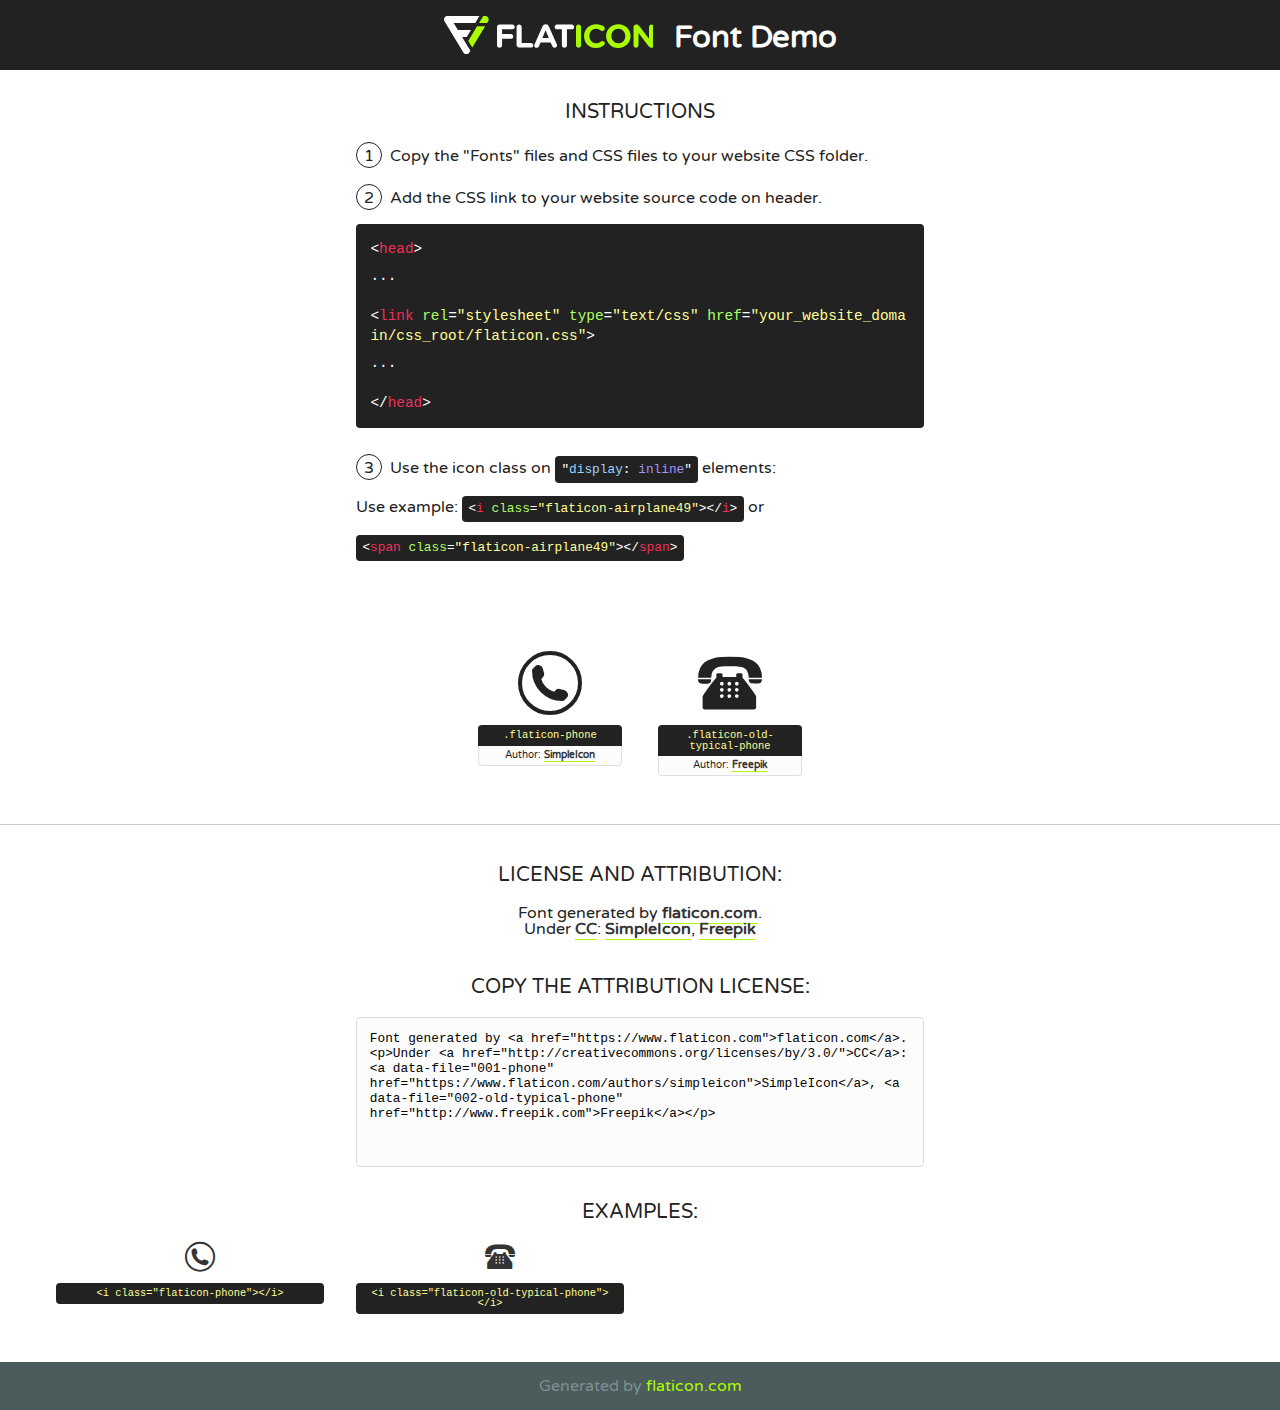
<file: fonts/flaticon/font/flaticon.html>
<!DOCTYPE html>
<!--
  Flaticon icon font: Flaticon
  Creation date: 16/05/2019 06:00
-->
<html>
<!DOCTYPE html>
<html>

<head>
    <title>Flaticon WebFont</title>
    <link href="http://fonts.googleapis.com/css?family=Varela+Round" rel="stylesheet" type="text/css" />
    <link rel="stylesheet" type="text/css" href="flaticon.css">
    <meta charset="UTF-8">
    <style>
    html, body, div, span, applet, object, iframe,
    h1, h2, h3, h4, h5, h6, p, blockquote, pre,
    a, abbr, acronym, address, big, cite, code,
    del, dfn, em, img, ins, kbd, q, s, samp,
    small, strike, strong, sub, sup, tt, var,
    b, u, i, center,
    dl, dt, dd, ol, ul, li,
    fieldset, form, label, legend,
    table, caption, tbody, tfoot, thead, tr, th, td,
    article, aside, canvas, details, embed, 
    figure, figcaption, footer, header, hgroup, 
    menu, nav, output, ruby, section, summary,
    time, mark, audio, video {
        margin: 0;
        padding: 0;
        border: 0;
        font-size: 100%;
        font: inherit;
        vertical-align: baseline;
    }
    /* HTML5 display-role reset for older browsers */
    article, aside, details, figcaption, figure, 
    footer, header, hgroup, menu, nav, section {
        display: block;
    }
    body {
        line-height: 1;
    }
    ol, ul {
        list-style: none;
    }
    blockquote, q {
        quotes: none;
    }
    blockquote:before, blockquote:after,
    q:before, q:after {
        content: '';
        content: none;
    }
    table {
        border-collapse: collapse;
        border-spacing: 0;
    }
    body {
        font-family: 'Varela Round', Helvetica, Arial, sans-serif;
        font-size: 16px;
        color: #222;
    }
    a {
        color: #333;
        border-bottom: 1px solid #a9fd00;
        font-weight: bold;
        text-decoration: none;
    }
    * {
        -moz-box-sizing: border-box;
        -webkit-box-sizing: border-box;
        box-sizing: border-box;
        margin: 0;
        padding: 0;
    }
    [class^="flaticon-"]:before, [class*=" flaticon-"]:before, [class^="flaticon-"]:after, [class*=" flaticon-"]:after {
        font-family: Flaticon;
        font-size: 30px;
        font-style: normal;
        margin-left: 20px;
        color: #333;
    }
    .wrapper {
        max-width: 600px;
        margin: auto;
        padding: 0 1em;
    }
    .title {
        font-size: 1.25em;
        text-align: center;
        margin-bottom: 1em;
        text-transform: uppercase;
    }
    header {
        text-align: center;
        background-color: #222;
        color: #fff;
        padding: 1em;
    }
    header .logo {
        width: 210px;
        height: 38px;
        display: inline-block;
        vertical-align: middle;
        margin-right: 1em;
        border: none;
    }
    header strong {
        font-size: 1.95em;
        font-weight: bold;
        vertical-align: middle;
        margin-top: 5px;
        display: inline-block;
    }
    .demo {
        margin: 2em auto;
        line-height: 1.25em;
    }
    .demo ul li {
        margin-bottom: 1em;
    }
    .demo ul li .num {
        color: #222;
        border-radius: 20px;
        display: inline-block;
        width: 26px;
        padding: 3px;
        height: 26px;
        text-align: center;
        margin-right: 0.5em;
        border: 1px solid #222;
    }
    .demo ul li code {
        background-color: #222;
        border-radius: 4px;
        padding: 0.25em 0.5em;
        display: inline-block;
        color: #fff;
        font-family: Consolas,Monaco,Lucida Console,Liberation Mono,DejaVu Sans Mono,Bitstream Vera Sans Mono,Courier New, monospace;
        font-weight: lighter;
        margin-top: 1em;
        font-size: 0.8em;
        word-break: break-all;
    }
    .demo ul li code.big {
        padding: 1em;
        font-size: 0.9em;
    }
    .demo ul li code .red {
        color: #EF3159;
    }
    .demo ul li code .green {
        color: #ACFF65;
    }
    .demo ul li code .yellow {
        color: #FFFF99;
    }
    .demo ul li code .blue {
        color: #99D3FF;
    }
    .demo ul li code .purple {
        color: #A295FF;
    }
    .demo ul li code .dots {
        margin-top: 0.5em;
        display: block;
    }
    #glyphs {
        border-bottom: 1px solid #ccc;
        padding: 2em 0;
        text-align: center;
    }
    .glyph {
        display: inline-block;
        width: 9em;
        margin: 1em;
        text-align: center;
        vertical-align: top;
        background: #FFF;
    }
    .glyph .glyph-icon {
        padding: 10px;
        display: block;
        font-family:"Flaticon";
        font-size: 64px;
        line-height: 1;
    }
    .glyph .glyph-icon:before {
        font-size: 64px;
        color: #222;
        margin-left: 0;
    }
    .class-name {
        font-size: 0.65em;
        background-color: #222;
        color: #fff;
        border-radius: 4px 4px 0 0;
        padding: 0.5em;
        color: #FFFF99;
        font-family: Consolas,Monaco,Lucida Console,Liberation Mono,DejaVu Sans Mono,Bitstream Vera Sans Mono,Courier New, monospace;
    }
    .author-name {
        font-size: 0.6em;
        background-color: #fcfcfd;
        border: 1px solid #DEDEE4;
        border-top: 0;
        border-radius: 0 0 4px 4px;
        padding: 0.5em;
    }
    .class-name:last-child {
        font-size: 10px;
        color:#888;
    }
    .class-name:last-child a {
        font-size: 10px;
        color:#555;
    }
    .class-name:last-child a:hover {
        color:#a9fd00;
    }
    .glyph > input {
        display: block;
        width: 100px;
        margin: 5px auto;
        text-align: center;
        font-size: 12px;
        cursor: text;
    }
    .glyph > input.icon-input {
        font-family:"Flaticon";
        font-size: 16px;
        margin-bottom: 10px;
    }
    .attribution .title {
        margin-top: 2em;
    }
    .attribution textarea {
        background-color: #fcfcfd;
        padding: 1em;
        border: none;
        box-shadow: none;
        border: 1px solid #DEDEE4;
        border-radius: 4px;
        resize: none;
        width: 100%;
        height: 150px;
        font-size: 0.8em;
        font-family: Consolas,Monaco,Lucida Console,Liberation Mono,DejaVu Sans Mono,Bitstream Vera Sans Mono,Courier New, monospace;
        -webkit-appearance: none;
    }
    .iconsuse {
        margin: 2em auto;
        text-align: center;
        max-width: 1200px;
    }
    .iconsuse:after {
        content: '';
        display: table;
        clear: both;
    }
    .iconsuse .image {
        float: left;
        width: 25%;
        padding: 0 1em;
    }
    .iconsuse .image p {
        margin-bottom: 1em;
    }
    .iconsuse .image span {
        display: block;
        font-size: 0.65em;
        background-color: #222;
        color: #fff;
        border-radius: 4px;
        padding: 0.5em;
        color: #FFFF99;
        margin-top: 1em;
        font-family: Consolas,Monaco,Lucida Console,Liberation Mono,DejaVu Sans Mono,Bitstream Vera Sans Mono,Courier New, monospace;
    }
    #footer {
        text-align: center;
        background-color: #4C5B5C;
        color: #7c9192;
        padding: 1em;
    }
    #footer a {
        border: none;
        color: #a9fd00;
        font-weight: normal;
    }
    @media (max-width: 960px) {
        .iconsuse .image {
            width: 50%;
        }
    }
    @media (max-width: 560px) {
        .iconsuse .image {
            width: 100%;
        }
    }
    </style>
</head>

<body class="characters-off">

    <header>
        <a href="https://www.flaticon.com" target="_blank" class="logo">
            <svg version="1.1" xmlns="http://www.w3.org/2000/svg" xmlns:xlink="http://www.w3.org/1999/xlink" xmlns:a="http://ns.adobe.com/AdobeSVGViewerExtensions/3.0/" viewBox="0 0 560.875 102.036" enable-background="new 0 0 560.875 102.036" xml:space="preserve">
                <defs>
                </defs>
                <g>
                    <g class="letters">
                        <path fill="#ffffff" d="M141.596,29.675c0-3.777,2.985-6.767,6.764-6.767h34.438c3.426,0,6.15,2.728,6.15,6.15
                        c0,3.43-2.724,6.149-6.15,6.149h-27.674v13.091h23.719c3.429,0,6.151,2.724,6.151,6.15c0,3.43-2.723,6.149-6.151,6.149h-23.719
                        v17.574c0,3.773-2.986,6.761-6.764,6.761c-3.779,0-6.764-2.989-6.764-6.761V29.675z"></path>
                        <path fill="#ffffff" d="M193.844,29.149c0-3.781,2.985-6.767,6.764-6.767c3.776,0,6.763,2.985,6.763,6.767v42.957h25.039
                        c3.426,0,6.149,2.726,6.149,6.153c0,3.425-2.723,6.15-6.149,6.15h-31.802c-3.779,0-6.764-2.986-6.764-6.768V29.149z"></path>
                        <path fill="#ffffff" d="M241.891,75.71l21.438-48.407c1.492-3.341,4.215-5.357,7.906-5.357h0.792
                        c3.686,0,6.323,2.017,7.815,5.357l21.439,48.407c0.436,0.967,0.701,1.845,0.701,2.723c0,3.602-2.809,6.501-6.414,6.501
                        c-3.161,0-5.269-1.845-6.499-4.655l-4.132-9.661h-27.059l-4.301,10.102c-1.144,2.631-3.426,4.214-6.237,4.214
                        c-3.517,0-6.24-2.81-6.24-6.325C241.1,77.64,241.451,76.677,241.891,75.71z M279.932,58.666l-8.521-20.297l-8.526,20.297H279.932
                        z"></path>
                        <path fill="#ffffff" d="M314.864,35.387H301.86c-3.429,0-6.239-2.813-6.239-6.238c0-3.429,2.811-6.24,6.239-6.24h39.533
                        c3.426,0,6.237,2.811,6.237,6.24c0,3.425-2.811,6.238-6.237,6.238h-13.001v42.785c0,3.773-2.99,6.761-6.764,6.761
                        c-3.779,0-6.764-2.989-6.764-6.761V35.387z"></path>
                        <path fill="#A9FD00" d="M352.615,29.149c0-3.781,2.985-6.767,6.767-6.767c3.774,0,6.761,2.985,6.761,6.767v49.024
                        c0,3.773-2.987,6.761-6.761,6.761c-3.781,0-6.767-2.989-6.767-6.761V29.149z"></path>
                        <path fill="#A9FD00" d="M374.132,53.836v-0.179c0-17.481,13.178-31.801,32.065-31.801c9.22,0,15.459,2.458,20.557,6.238
                        c1.402,1.054,2.637,2.985,2.637,5.357c0,3.692-2.985,6.59-6.681,6.59c-1.845,0-3.071-0.702-4.044-1.319
                        c-3.776-2.813-7.729-4.393-12.562-4.393c-10.364,0-17.831,8.611-17.831,19.154v0.173c0,10.542,7.291,19.329,17.831,19.329
                        c5.715,0,9.492-1.756,13.359-4.834c1.049-0.874,2.458-1.491,4.039-1.491c3.429,0,6.325,2.813,6.325,6.236
                        c0,2.106-1.056,3.78-2.282,4.834c-5.539,4.834-12.036,7.733-21.878,7.733C387.572,85.464,374.132,71.493,374.132,53.836z"></path>
                        <path fill="#A9FD00" d="M433.009,53.836v-0.179c0-17.481,13.79-31.801,32.766-31.801c18.981,0,32.592,14.143,32.592,31.628v0.173
                        c0,17.483-13.785,31.807-32.769,31.807C446.625,85.464,433.009,71.32,433.009,53.836z M484.224,53.836v-0.179
                        c0-10.539-7.725-19.326-18.626-19.326c-10.893,0-18.449,8.611-18.449,19.154v0.173c0,10.542,7.73,19.329,18.626,19.329
                        C476.676,72.986,484.224,64.378,484.224,53.836z"></path>
                        <path fill="#A9FD00" d="M506.233,29.321c0-3.774,2.99-6.763,6.767-6.763h1.401c3.252,0,5.183,1.583,7.029,3.953l26.093,34.265
                        V29.059c0-3.692,2.99-6.677,6.681-6.677c3.683,0,6.671,2.985,6.671,6.677v48.934c0,3.78-2.987,6.765-6.764,6.765h-0.436
                        c-3.257,0-5.188-1.581-7.034-3.953l-27.056-35.492v32.944c0,3.687-2.985,6.676-6.678,6.676c-3.683,0-6.673-2.989-6.673-6.676
                        V29.321z"></path>
                    </g>
                    <g class="insignia">
                        <path fill="#ffffff" d="M48.372,56.137h12.517l11.156-18.537H37.186L25.688,18.539h57.825L94.668,0H9.271
                        C5.925,0,2.842,1.801,1.198,4.716c-1.644,2.907-1.593,6.482,0.134,9.343l50.38,83.501c1.678,2.781,4.689,4.476,7.938,4.476
                        c3.246,0,6.257-1.695,7.935-4.476l2.898-4.804L48.372,56.137z"></path>
                        <g class="i">
                            <path fill="#A9FD00" d="M93.575,18.539h0.031v0.004l21.652,0.004l2.705-4.488c1.727-2.861,1.778-6.436,0.133-9.343
                            C116.454,1.801,113.371,0,110.026,0h-5.294L93.575,18.539z"></path>
                            <polygon fill="#A9FD00" points="88.291,27.356 64.725,66.486 75.519,84.404 109.942,27.356"></polygon>
                        </g>
                    </g>
                </g>
            </svg>
        </a>
        <strong>Font Demo</strong>
    </header>


    <section class="demo wrapper">

        <p class="title">Instructions</p>

        <ul>
            <li>
                <span class="num">1</span>Copy the "Fonts" files and CSS files to your website CSS folder.
            </li>
            <li>
                <span class="num">2</span>Add the CSS link to your website source code on header.
                <code class="big">
                    &lt;<span class="red">head</span>&gt;
                    <br/><span class="dots">...</span>
                    <br/>&lt;<span class="red">link</span> <span class="green">rel</span>=<span class="yellow">"stylesheet"</span> <span class="green">type</span>=<span class="yellow">"text/css"</span> <span class="green">href</span>=<span class="yellow">"your_website_domain/css_root/flaticon.css"</span>&gt;
                    <br/><span class="dots">...</span>
                    <br/>&lt;/<span class="red">head</span>&gt;
                </code>
            </li>

            <li>
                <p>
                    <span class="num">3</span>Use the icon class on <code>"<span class="blue">display</span>:<span class="purple"> inline</span>"</code> elements:
                    <br />
                    Use example: <code>&lt;<span class="red">i</span> <span class="green">class</span>=<span class="yellow">&quot;flaticon-airplane49&quot;</span>&gt;&lt;/<span class="red">i</span>&gt;</code> or <code>&lt;<span class="red">span</span> <span class="green">class</span>=<span class="yellow">&quot;flaticon-airplane49&quot;</span>&gt;&lt;/<span class="red">span</span>&gt;</code>
            </li>
        </ul>

    </section>




   <section id="glyphs">          
    
      
        <div class="glyph"><div class="glyph-icon flaticon-phone"></div>
            <div class="class-name">.flaticon-phone</div>
            <div class="author-name">Author: <a data-file="001-phone" href="https://www.flaticon.com/authors/simpleicon">SimpleIcon</a> </div> 
        </div>        
        
        <div class="glyph"><div class="glyph-icon flaticon-old-typical-phone"></div>
            <div class="class-name">.flaticon-old-typical-phone</div>
            <div class="author-name">Author: <a data-file="002-old-typical-phone" href="http://www.freepik.com">Freepik</a> </div> 
        </div>        
        

    </section>



    <section class="attribution wrapper"   style="text-align:center;">

      <div class="title">License and attribution:</div><div class="attrDiv">Font generated by <a href="https://www.flaticon.com">flaticon.com</a>. <div><p>Under <a href="http://creativecommons.org/licenses/by/3.0/">CC</a>: <a data-file="001-phone" href="https://www.flaticon.com/authors/simpleicon">SimpleIcon</a>, <a data-file="002-old-typical-phone" href="http://www.freepik.com">Freepik</a></p>  </div>
      </div>
      <div class="title">Copy the Attribution License:</div>

    <textarea onclick="this.focus();this.select();">Font generated by &lt;a href=&quot;https://www.flaticon.com&quot;&gt;flaticon.com&lt;/a&gt;. <p>Under <a href="http://creativecommons.org/licenses/by/3.0/">CC</a>: <a data-file="001-phone" href="https://www.flaticon.com/authors/simpleicon">SimpleIcon</a>, <a data-file="002-old-typical-phone" href="http://www.freepik.com">Freepik</a></p>  
     </textarea>

    </section>

    <section class="iconsuse">

          <div class="title">Examples:</div>            
             
            <div class="image">
                <p>
                    <i class="glyph-icon flaticon-phone"></i> 
                    <span>&lt;i class=&quot;flaticon-phone&quot;&gt;&lt;/i&gt;</span>
                </p>
            </div>
            
            <div class="image">
                <p>
                    <i class="glyph-icon flaticon-old-typical-phone"></i> 
                    <span>&lt;i class=&quot;flaticon-old-typical-phone&quot;&gt;&lt;/i&gt;</span>
                </p>
            </div>
                       
        </div>
                            
    </section>

<div id="footer">
    <div>Generated by <a href="https://www.flaticon.com">flaticon.com</a>
    </div>
</div>



</body>
</html>
</file>
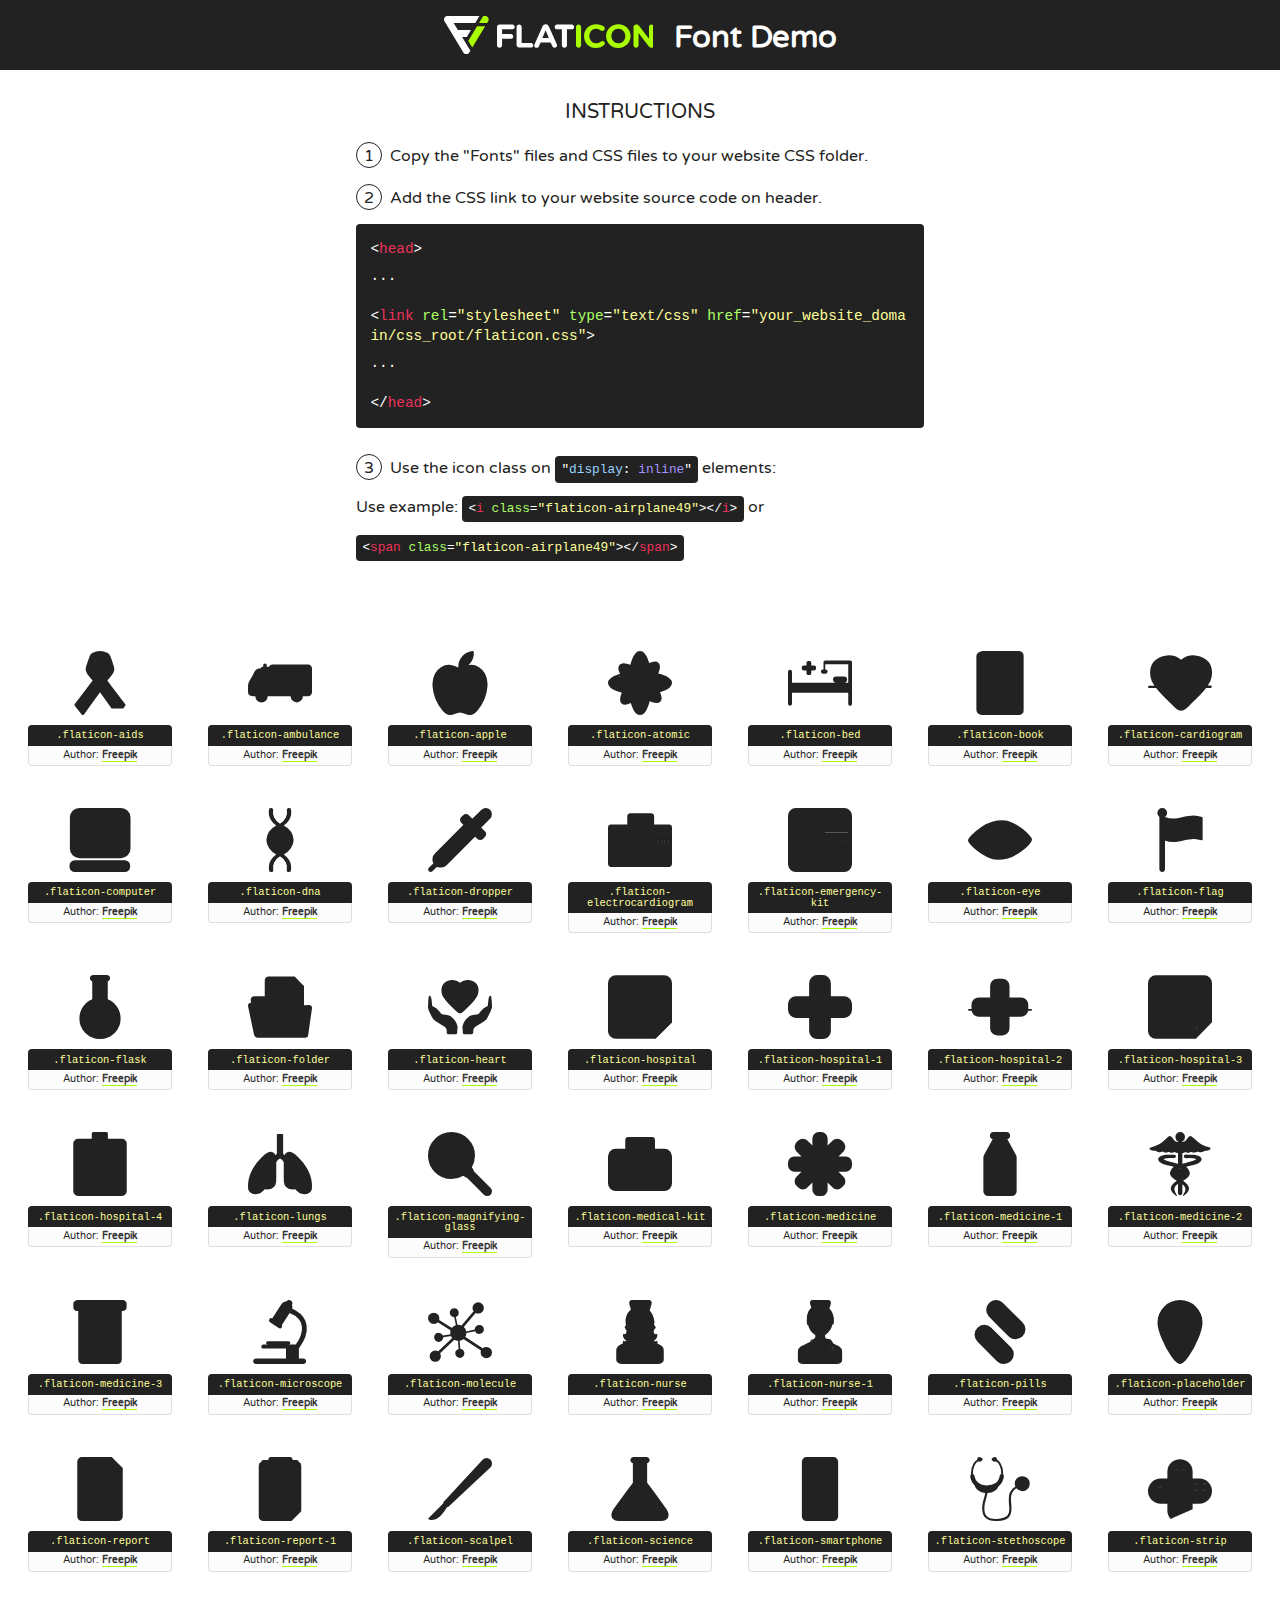
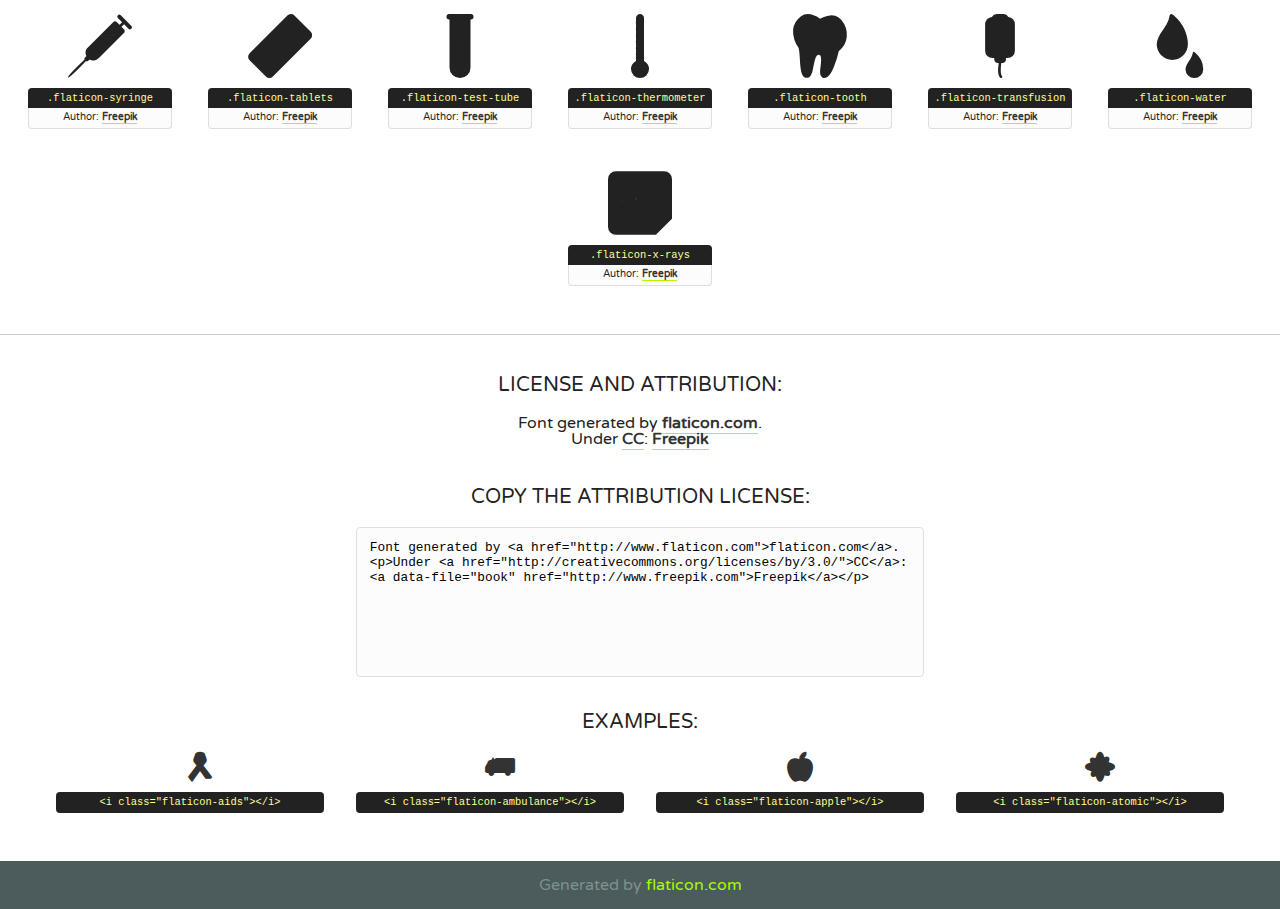
<file: fonts/flaticon/119040-medical-elements/font/flaticon.html>
<!DOCTYPE html>
<!--
  Flaticon icon font: Flaticon
  Creation date: 22/06/2016 15:32
-->
<html>
<!DOCTYPE html>
<html>

<head>
    <title>Flaticon WebFont</title>
    <link href="http://fonts.googleapis.com/css?family=Varela+Round" rel="stylesheet" type="text/css" />
    <link rel="stylesheet" type="text/css" href="flaticon.css">
    <meta charset="UTF-8">
    <style>
    html, body, div, span, applet, object, iframe,
    h1, h2, h3, h4, h5, h6, p, blockquote, pre,
    a, abbr, acronym, address, big, cite, code,
    del, dfn, em, img, ins, kbd, q, s, samp,
    small, strike, strong, sub, sup, tt, var,
    b, u, i, center,
    dl, dt, dd, ol, ul, li,
    fieldset, form, label, legend,
    table, caption, tbody, tfoot, thead, tr, th, td,
    article, aside, canvas, details, embed, 
    figure, figcaption, footer, header, hgroup, 
    menu, nav, output, ruby, section, summary,
    time, mark, audio, video {
        margin: 0;
        padding: 0;
        border: 0;
        font-size: 100%;
        font: inherit;
        vertical-align: baseline;
    }
    /* HTML5 display-role reset for older browsers */
    article, aside, details, figcaption, figure, 
    footer, header, hgroup, menu, nav, section {
        display: block;
    }
    body {
        line-height: 1;
    }
    ol, ul {
        list-style: none;
    }
    blockquote, q {
        quotes: none;
    }
    blockquote:before, blockquote:after,
    q:before, q:after {
        content: '';
        content: none;
    }
    table {
        border-collapse: collapse;
        border-spacing: 0;
    }
    body {
        font-family: 'Varela Round', Helvetica, Arial, sans-serif;
        font-size: 16px;
        color: #222;
    }
    a {
        color: #333;
        border-bottom: 1px solid #a9fd00;
        font-weight: bold;
        text-decoration: none;
    }
    * {
        -moz-box-sizing: border-box;
        -webkit-box-sizing: border-box;
        box-sizing: border-box;
        margin: 0;
        padding: 0;
    }
    [class^="flaticon-"]:before, [class*=" flaticon-"]:before, [class^="flaticon-"]:after, [class*=" flaticon-"]:after {
        font-family: Flaticon;
        font-size: 30px;
        font-style: normal;
        margin-left: 20px;
        color: #333;
    }
    .wrapper {
        max-width: 600px;
        margin: auto;
        padding: 0 1em;
    }
    .title {
        font-size: 1.25em;
        text-align: center;
        margin-bottom: 1em;
        text-transform: uppercase;
    }
    header {
        text-align: center;
        background-color: #222;
        color: #fff;
        padding: 1em;
    }
    header .logo {
        width: 210px;
        height: 38px;
        display: inline-block;
        vertical-align: middle;
        margin-right: 1em;
        border: none;
    }
    header strong {
        font-size: 1.95em;
        font-weight: bold;
        vertical-align: middle;
        margin-top: 5px;
        display: inline-block;
    }
    .demo {
        margin: 2em auto;
        line-height: 1.25em;
    }
    .demo ul li {
        margin-bottom: 1em;
    }
    .demo ul li .num {
        color: #222;
        border-radius: 20px;
        display: inline-block;
        width: 26px;
        padding: 3px;
        height: 26px;
        text-align: center;
        margin-right: 0.5em;
        border: 1px solid #222;
    }
    .demo ul li code {
        background-color: #222;
        border-radius: 4px;
        padding: 0.25em 0.5em;
        display: inline-block;
        color: #fff;
        font-family: Consolas,Monaco,Lucida Console,Liberation Mono,DejaVu Sans Mono,Bitstream Vera Sans Mono,Courier New, monospace;
        font-weight: lighter;
        margin-top: 1em;
        font-size: 0.8em;
        word-break: break-all;
    }
    .demo ul li code.big {
        padding: 1em;
        font-size: 0.9em;
    }
    .demo ul li code .red {
        color: #EF3159;
    }
    .demo ul li code .green {
        color: #ACFF65;
    }
    .demo ul li code .yellow {
        color: #FFFF99;
    }
    .demo ul li code .blue {
        color: #99D3FF;
    }
    .demo ul li code .purple {
        color: #A295FF;
    }
    .demo ul li code .dots {
        margin-top: 0.5em;
        display: block;
    }
    #glyphs {
        border-bottom: 1px solid #ccc;
        padding: 2em 0;
        text-align: center;
    }
    .glyph {
        display: inline-block;
        width: 9em;
        margin: 1em;
        text-align: center;
        vertical-align: top;
        background: #FFF;
    }
    .glyph .glyph-icon {
        padding: 10px;
        display: block;
        font-family:"Flaticon";
        font-size: 64px;
        line-height: 1;
    }
    .glyph .glyph-icon:before {
        font-size: 64px;
        color: #222;
        margin-left: 0;
    }
    .class-name {
        font-size: 0.65em;
        background-color: #222;
        color: #fff;
        border-radius: 4px 4px 0 0;
        padding: 0.5em;
        color: #FFFF99;
        font-family: Consolas,Monaco,Lucida Console,Liberation Mono,DejaVu Sans Mono,Bitstream Vera Sans Mono,Courier New, monospace;
    }
    .author-name {
        font-size: 0.6em;
        background-color: #fcfcfd;
        border: 1px solid #DEDEE4;
        border-top: 0;
        border-radius: 0 0 4px 4px;
        padding: 0.5em;
    }
    .class-name:last-child {
        font-size: 10px;
        color:#888;
    }
    .class-name:last-child a {
        font-size: 10px;
        color:#555;
    }
    .class-name:last-child a:hover {
        color:#a9fd00;
    }
    .glyph > input {
        display: block;
        width: 100px;
        margin: 5px auto;
        text-align: center;
        font-size: 12px;
        cursor: text;
    }
    .glyph > input.icon-input {
        font-family:"Flaticon";
        font-size: 16px;
        margin-bottom: 10px;
    }
    .attribution .title {
        margin-top: 2em;
    }
    .attribution textarea {
        background-color: #fcfcfd;
        padding: 1em;
        border: none;
        box-shadow: none;
        border: 1px solid #DEDEE4;
        border-radius: 4px;
        resize: none;
        width: 100%;
        height: 150px;
        font-size: 0.8em;
        font-family: Consolas,Monaco,Lucida Console,Liberation Mono,DejaVu Sans Mono,Bitstream Vera Sans Mono,Courier New, monospace;
        -webkit-appearance: none;
    }
    .iconsuse {
        margin: 2em auto;
        text-align: center;
        max-width: 1200px;
    }
    .iconsuse:after {
        content: '';
        display: table;
        clear: both;
    }
    .iconsuse .image {
        float: left;
        width: 25%;
        padding: 0 1em;
    }
    .iconsuse .image p {
        margin-bottom: 1em;
    }
    .iconsuse .image span {
        display: block;
        font-size: 0.65em;
        background-color: #222;
        color: #fff;
        border-radius: 4px;
        padding: 0.5em;
        color: #FFFF99;
        margin-top: 1em;
        font-family: Consolas,Monaco,Lucida Console,Liberation Mono,DejaVu Sans Mono,Bitstream Vera Sans Mono,Courier New, monospace;
    }
    #footer {
        text-align: center;
        background-color: #4C5B5C;
        color: #7c9192;
        padding: 1em;
    }
    #footer a {
        border: none;
        color: #a9fd00;
        font-weight: normal;
    }
    @media (max-width: 960px) {
        .iconsuse .image {
            width: 50%;
        }
    }
    @media (max-width: 560px) {
        .iconsuse .image {
            width: 100%;
        }
    }
    </style>
</head>

<body class="characters-off">

    <header>
        <a href="http://www.flaticon.com" target="_blank" class="logo">
            <svg version="1.1" xmlns="http://www.w3.org/2000/svg" xmlns:xlink="http://www.w3.org/1999/xlink" xmlns:a="http://ns.adobe.com/AdobeSVGViewerExtensions/3.0/" viewBox="0 0 560.875 102.036" enable-background="new 0 0 560.875 102.036" xml:space="preserve">
                <defs>
                </defs>
                <g>
                    <g class="letters">
                        <path fill="#ffffff" d="M141.596,29.675c0-3.777,2.985-6.767,6.764-6.767h34.438c3.426,0,6.15,2.728,6.15,6.15
                        c0,3.43-2.724,6.149-6.15,6.149h-27.674v13.091h23.719c3.429,0,6.151,2.724,6.151,6.15c0,3.43-2.723,6.149-6.151,6.149h-23.719
                        v17.574c0,3.773-2.986,6.761-6.764,6.761c-3.779,0-6.764-2.989-6.764-6.761V29.675z"></path>
                        <path fill="#ffffff" d="M193.844,29.149c0-3.781,2.985-6.767,6.764-6.767c3.776,0,6.763,2.985,6.763,6.767v42.957h25.039
                        c3.426,0,6.149,2.726,6.149,6.153c0,3.425-2.723,6.15-6.149,6.15h-31.802c-3.779,0-6.764-2.986-6.764-6.768V29.149z"></path>
                        <path fill="#ffffff" d="M241.891,75.71l21.438-48.407c1.492-3.341,4.215-5.357,7.906-5.357h0.792
                        c3.686,0,6.323,2.017,7.815,5.357l21.439,48.407c0.436,0.967,0.701,1.845,0.701,2.723c0,3.602-2.809,6.501-6.414,6.501
                        c-3.161,0-5.269-1.845-6.499-4.655l-4.132-9.661h-27.059l-4.301,10.102c-1.144,2.631-3.426,4.214-6.237,4.214
                        c-3.517,0-6.24-2.81-6.24-6.325C241.1,77.64,241.451,76.677,241.891,75.71z M279.932,58.666l-8.521-20.297l-8.526,20.297H279.932
                        z"></path>
                        <path fill="#ffffff" d="M314.864,35.387H301.86c-3.429,0-6.239-2.813-6.239-6.238c0-3.429,2.811-6.24,6.239-6.24h39.533
                        c3.426,0,6.237,2.811,6.237,6.24c0,3.425-2.811,6.238-6.237,6.238h-13.001v42.785c0,3.773-2.99,6.761-6.764,6.761
                        c-3.779,0-6.764-2.989-6.764-6.761V35.387z"></path>
                        <path fill="#A9FD00" d="M352.615,29.149c0-3.781,2.985-6.767,6.767-6.767c3.774,0,6.761,2.985,6.761,6.767v49.024
                        c0,3.773-2.987,6.761-6.761,6.761c-3.781,0-6.767-2.989-6.767-6.761V29.149z"></path>
                        <path fill="#A9FD00" d="M374.132,53.836v-0.179c0-17.481,13.178-31.801,32.065-31.801c9.22,0,15.459,2.458,20.557,6.238
                        c1.402,1.054,2.637,2.985,2.637,5.357c0,3.692-2.985,6.59-6.681,6.59c-1.845,0-3.071-0.702-4.044-1.319
                        c-3.776-2.813-7.729-4.393-12.562-4.393c-10.364,0-17.831,8.611-17.831,19.154v0.173c0,10.542,7.291,19.329,17.831,19.329
                        c5.715,0,9.492-1.756,13.359-4.834c1.049-0.874,2.458-1.491,4.039-1.491c3.429,0,6.325,2.813,6.325,6.236
                        c0,2.106-1.056,3.78-2.282,4.834c-5.539,4.834-12.036,7.733-21.878,7.733C387.572,85.464,374.132,71.493,374.132,53.836z"></path>
                        <path fill="#A9FD00" d="M433.009,53.836v-0.179c0-17.481,13.79-31.801,32.766-31.801c18.981,0,32.592,14.143,32.592,31.628v0.173
                        c0,17.483-13.785,31.807-32.769,31.807C446.625,85.464,433.009,71.32,433.009,53.836z M484.224,53.836v-0.179
                        c0-10.539-7.725-19.326-18.626-19.326c-10.893,0-18.449,8.611-18.449,19.154v0.173c0,10.542,7.73,19.329,18.626,19.329
                        C476.676,72.986,484.224,64.378,484.224,53.836z"></path>
                        <path fill="#A9FD00" d="M506.233,29.321c0-3.774,2.99-6.763,6.767-6.763h1.401c3.252,0,5.183,1.583,7.029,3.953l26.093,34.265
                        V29.059c0-3.692,2.99-6.677,6.681-6.677c3.683,0,6.671,2.985,6.671,6.677v48.934c0,3.78-2.987,6.765-6.764,6.765h-0.436
                        c-3.257,0-5.188-1.581-7.034-3.953l-27.056-35.492v32.944c0,3.687-2.985,6.676-6.678,6.676c-3.683,0-6.673-2.989-6.673-6.676
                        V29.321z"></path>
                    </g>
                    <g class="insignia">
                        <path fill="#ffffff" d="M48.372,56.137h12.517l11.156-18.537H37.186L25.688,18.539h57.825L94.668,0H9.271
                        C5.925,0,2.842,1.801,1.198,4.716c-1.644,2.907-1.593,6.482,0.134,9.343l50.38,83.501c1.678,2.781,4.689,4.476,7.938,4.476
                        c3.246,0,6.257-1.695,7.935-4.476l2.898-4.804L48.372,56.137z"></path>
                        <g class="i">
                            <path fill="#A9FD00" d="M93.575,18.539h0.031v0.004l21.652,0.004l2.705-4.488c1.727-2.861,1.778-6.436,0.133-9.343
                            C116.454,1.801,113.371,0,110.026,0h-5.294L93.575,18.539z"></path>
                            <polygon fill="#A9FD00" points="88.291,27.356 64.725,66.486 75.519,84.404 109.942,27.356"></polygon>
                        </g>
                    </g>
                </g>
            </svg>
        </a>
        <strong>Font Demo</strong>
    </header>


    <section class="demo wrapper">

        <p class="title">Instructions</p>

        <ul>
            <li>
                <span class="num">1</span>Copy the "Fonts" files and CSS files to your website CSS folder.
            </li>
            <li>
                <span class="num">2</span>Add the CSS link to your website source code on header.
                <code class="big">
                    &lt;<span class="red">head</span>&gt;
                    <br/><span class="dots">...</span>
                    <br/>&lt;<span class="red">link</span> <span class="green">rel</span>=<span class="yellow">"stylesheet"</span> <span class="green">type</span>=<span class="yellow">"text/css"</span> <span class="green">href</span>=<span class="yellow">"your_website_domain/css_root/flaticon.css"</span>&gt;
                    <br/><span class="dots">...</span>
                    <br/>&lt;/<span class="red">head</span>&gt;
                </code>
            </li>

            <li>
                <p>
                    <span class="num">3</span>Use the icon class on <code>"<span class="blue">display</span>:<span class="purple"> inline</span>"</code> elements:
                    <br />
                    Use example: <code>&lt;<span class="red">i</span> <span class="green">class</span>=<span class="yellow">&quot;flaticon-airplane49&quot;</span>&gt;&lt;/<span class="red">i</span>&gt;</code> or <code>&lt;<span class="red">span</span> <span class="green">class</span>=<span class="yellow">&quot;flaticon-airplane49&quot;</span>&gt;&lt;/<span class="red">span</span>&gt;</code>
            </li>
        </ul>

    </section>




   <section id="glyphs">          
    
      
        <div class="glyph"><div class="glyph-icon flaticon-aids"></div>
            <div class="class-name">.flaticon-aids</div>
            <div class="author-name">Author: <a data-file="aids" href="http://www.freepik.com">Freepik</a> </div> 
        </div>        
        
        <div class="glyph"><div class="glyph-icon flaticon-ambulance"></div>
            <div class="class-name">.flaticon-ambulance</div>
            <div class="author-name">Author: <a data-file="ambulance" href="http://www.freepik.com">Freepik</a> </div> 
        </div>        
        
        <div class="glyph"><div class="glyph-icon flaticon-apple"></div>
            <div class="class-name">.flaticon-apple</div>
            <div class="author-name">Author: <a data-file="apple" href="http://www.freepik.com">Freepik</a> </div> 
        </div>        
        
        <div class="glyph"><div class="glyph-icon flaticon-atomic"></div>
            <div class="class-name">.flaticon-atomic</div>
            <div class="author-name">Author: <a data-file="atomic" href="http://www.freepik.com">Freepik</a> </div> 
        </div>        
        
        <div class="glyph"><div class="glyph-icon flaticon-bed"></div>
            <div class="class-name">.flaticon-bed</div>
            <div class="author-name">Author: <a data-file="bed" href="http://www.freepik.com">Freepik</a> </div> 
        </div>        
        
        <div class="glyph"><div class="glyph-icon flaticon-book"></div>
            <div class="class-name">.flaticon-book</div>
            <div class="author-name">Author: <a data-file="book" href="http://www.freepik.com">Freepik</a> </div> 
        </div>        
        
        <div class="glyph"><div class="glyph-icon flaticon-cardiogram"></div>
            <div class="class-name">.flaticon-cardiogram</div>
            <div class="author-name">Author: <a data-file="cardiogram" href="http://www.freepik.com">Freepik</a> </div> 
        </div>        
        
        <div class="glyph"><div class="glyph-icon flaticon-computer"></div>
            <div class="class-name">.flaticon-computer</div>
            <div class="author-name">Author: <a data-file="computer" href="http://www.freepik.com">Freepik</a> </div> 
        </div>        
        
        <div class="glyph"><div class="glyph-icon flaticon-dna"></div>
            <div class="class-name">.flaticon-dna</div>
            <div class="author-name">Author: <a data-file="dna" href="http://www.freepik.com">Freepik</a> </div> 
        </div>        
        
        <div class="glyph"><div class="glyph-icon flaticon-dropper"></div>
            <div class="class-name">.flaticon-dropper</div>
            <div class="author-name">Author: <a data-file="dropper" href="http://www.freepik.com">Freepik</a> </div> 
        </div>        
        
        <div class="glyph"><div class="glyph-icon flaticon-electrocardiogram"></div>
            <div class="class-name">.flaticon-electrocardiogram</div>
            <div class="author-name">Author: <a data-file="electrocardiogram" href="http://www.freepik.com">Freepik</a> </div> 
        </div>        
        
        <div class="glyph"><div class="glyph-icon flaticon-emergency-kit"></div>
            <div class="class-name">.flaticon-emergency-kit</div>
            <div class="author-name">Author: <a data-file="emergency-kit" href="http://www.freepik.com">Freepik</a> </div> 
        </div>        
        
        <div class="glyph"><div class="glyph-icon flaticon-eye"></div>
            <div class="class-name">.flaticon-eye</div>
            <div class="author-name">Author: <a data-file="eye" href="http://www.freepik.com">Freepik</a> </div> 
        </div>        
        
        <div class="glyph"><div class="glyph-icon flaticon-flag"></div>
            <div class="class-name">.flaticon-flag</div>
            <div class="author-name">Author: <a data-file="flag" href="http://www.freepik.com">Freepik</a> </div> 
        </div>        
        
        <div class="glyph"><div class="glyph-icon flaticon-flask"></div>
            <div class="class-name">.flaticon-flask</div>
            <div class="author-name">Author: <a data-file="flask" href="http://www.freepik.com">Freepik</a> </div> 
        </div>        
        
        <div class="glyph"><div class="glyph-icon flaticon-folder"></div>
            <div class="class-name">.flaticon-folder</div>
            <div class="author-name">Author: <a data-file="folder" href="http://www.freepik.com">Freepik</a> </div> 
        </div>        
        
        <div class="glyph"><div class="glyph-icon flaticon-heart"></div>
            <div class="class-name">.flaticon-heart</div>
            <div class="author-name">Author: <a data-file="heart" href="http://www.freepik.com">Freepik</a> </div> 
        </div>        
        
        <div class="glyph"><div class="glyph-icon flaticon-hospital"></div>
            <div class="class-name">.flaticon-hospital</div>
            <div class="author-name">Author: <a data-file="hospital" href="http://www.freepik.com">Freepik</a> </div> 
        </div>        
        
        <div class="glyph"><div class="glyph-icon flaticon-hospital-1"></div>
            <div class="class-name">.flaticon-hospital-1</div>
            <div class="author-name">Author: <a data-file="hospital-1" href="http://www.freepik.com">Freepik</a> </div> 
        </div>        
        
        <div class="glyph"><div class="glyph-icon flaticon-hospital-2"></div>
            <div class="class-name">.flaticon-hospital-2</div>
            <div class="author-name">Author: <a data-file="hospital-2" href="http://www.freepik.com">Freepik</a> </div> 
        </div>        
        
        <div class="glyph"><div class="glyph-icon flaticon-hospital-3"></div>
            <div class="class-name">.flaticon-hospital-3</div>
            <div class="author-name">Author: <a data-file="hospital-3" href="http://www.freepik.com">Freepik</a> </div> 
        </div>        
        
        <div class="glyph"><div class="glyph-icon flaticon-hospital-4"></div>
            <div class="class-name">.flaticon-hospital-4</div>
            <div class="author-name">Author: <a data-file="hospital-4" href="http://www.freepik.com">Freepik</a> </div> 
        </div>        
        
        <div class="glyph"><div class="glyph-icon flaticon-lungs"></div>
            <div class="class-name">.flaticon-lungs</div>
            <div class="author-name">Author: <a data-file="lungs" href="http://www.freepik.com">Freepik</a> </div> 
        </div>        
        
        <div class="glyph"><div class="glyph-icon flaticon-magnifying-glass"></div>
            <div class="class-name">.flaticon-magnifying-glass</div>
            <div class="author-name">Author: <a data-file="magnifying-glass" href="http://www.freepik.com">Freepik</a> </div> 
        </div>        
        
        <div class="glyph"><div class="glyph-icon flaticon-medical-kit"></div>
            <div class="class-name">.flaticon-medical-kit</div>
            <div class="author-name">Author: <a data-file="medical-kit" href="http://www.freepik.com">Freepik</a> </div> 
        </div>        
        
        <div class="glyph"><div class="glyph-icon flaticon-medicine"></div>
            <div class="class-name">.flaticon-medicine</div>
            <div class="author-name">Author: <a data-file="medicine" href="http://www.freepik.com">Freepik</a> </div> 
        </div>        
        
        <div class="glyph"><div class="glyph-icon flaticon-medicine-1"></div>
            <div class="class-name">.flaticon-medicine-1</div>
            <div class="author-name">Author: <a data-file="medicine-1" href="http://www.freepik.com">Freepik</a> </div> 
        </div>        
        
        <div class="glyph"><div class="glyph-icon flaticon-medicine-2"></div>
            <div class="class-name">.flaticon-medicine-2</div>
            <div class="author-name">Author: <a data-file="medicine-2" href="http://www.freepik.com">Freepik</a> </div> 
        </div>        
        
        <div class="glyph"><div class="glyph-icon flaticon-medicine-3"></div>
            <div class="class-name">.flaticon-medicine-3</div>
            <div class="author-name">Author: <a data-file="medicine-3" href="http://www.freepik.com">Freepik</a> </div> 
        </div>        
        
        <div class="glyph"><div class="glyph-icon flaticon-microscope"></div>
            <div class="class-name">.flaticon-microscope</div>
            <div class="author-name">Author: <a data-file="microscope" href="http://www.freepik.com">Freepik</a> </div> 
        </div>        
        
        <div class="glyph"><div class="glyph-icon flaticon-molecule"></div>
            <div class="class-name">.flaticon-molecule</div>
            <div class="author-name">Author: <a data-file="molecule" href="http://www.freepik.com">Freepik</a> </div> 
        </div>        
        
        <div class="glyph"><div class="glyph-icon flaticon-nurse"></div>
            <div class="class-name">.flaticon-nurse</div>
            <div class="author-name">Author: <a data-file="nurse" href="http://www.freepik.com">Freepik</a> </div> 
        </div>        
        
        <div class="glyph"><div class="glyph-icon flaticon-nurse-1"></div>
            <div class="class-name">.flaticon-nurse-1</div>
            <div class="author-name">Author: <a data-file="nurse-1" href="http://www.freepik.com">Freepik</a> </div> 
        </div>        
        
        <div class="glyph"><div class="glyph-icon flaticon-pills"></div>
            <div class="class-name">.flaticon-pills</div>
            <div class="author-name">Author: <a data-file="pills" href="http://www.freepik.com">Freepik</a> </div> 
        </div>        
        
        <div class="glyph"><div class="glyph-icon flaticon-placeholder"></div>
            <div class="class-name">.flaticon-placeholder</div>
            <div class="author-name">Author: <a data-file="placeholder" href="http://www.freepik.com">Freepik</a> </div> 
        </div>        
        
        <div class="glyph"><div class="glyph-icon flaticon-report"></div>
            <div class="class-name">.flaticon-report</div>
            <div class="author-name">Author: <a data-file="report" href="http://www.freepik.com">Freepik</a> </div> 
        </div>        
        
        <div class="glyph"><div class="glyph-icon flaticon-report-1"></div>
            <div class="class-name">.flaticon-report-1</div>
            <div class="author-name">Author: <a data-file="report-1" href="http://www.freepik.com">Freepik</a> </div> 
        </div>        
        
        <div class="glyph"><div class="glyph-icon flaticon-scalpel"></div>
            <div class="class-name">.flaticon-scalpel</div>
            <div class="author-name">Author: <a data-file="scalpel" href="http://www.freepik.com">Freepik</a> </div> 
        </div>        
        
        <div class="glyph"><div class="glyph-icon flaticon-science"></div>
            <div class="class-name">.flaticon-science</div>
            <div class="author-name">Author: <a data-file="science" href="http://www.freepik.com">Freepik</a> </div> 
        </div>        
        
        <div class="glyph"><div class="glyph-icon flaticon-smartphone"></div>
            <div class="class-name">.flaticon-smartphone</div>
            <div class="author-name">Author: <a data-file="smartphone" href="http://www.freepik.com">Freepik</a> </div> 
        </div>        
        
        <div class="glyph"><div class="glyph-icon flaticon-stethoscope"></div>
            <div class="class-name">.flaticon-stethoscope</div>
            <div class="author-name">Author: <a data-file="stethoscope" href="http://www.freepik.com">Freepik</a> </div> 
        </div>        
        
        <div class="glyph"><div class="glyph-icon flaticon-strip"></div>
            <div class="class-name">.flaticon-strip</div>
            <div class="author-name">Author: <a data-file="strip" href="http://www.freepik.com">Freepik</a> </div> 
        </div>        
        
        <div class="glyph"><div class="glyph-icon flaticon-syringe"></div>
            <div class="class-name">.flaticon-syringe</div>
            <div class="author-name">Author: <a data-file="syringe" href="http://www.freepik.com">Freepik</a> </div> 
        </div>        
        
        <div class="glyph"><div class="glyph-icon flaticon-tablets"></div>
            <div class="class-name">.flaticon-tablets</div>
            <div class="author-name">Author: <a data-file="tablets" href="http://www.freepik.com">Freepik</a> </div> 
        </div>        
        
        <div class="glyph"><div class="glyph-icon flaticon-test-tube"></div>
            <div class="class-name">.flaticon-test-tube</div>
            <div class="author-name">Author: <a data-file="test-tube" href="http://www.freepik.com">Freepik</a> </div> 
        </div>        
        
        <div class="glyph"><div class="glyph-icon flaticon-thermometer"></div>
            <div class="class-name">.flaticon-thermometer</div>
            <div class="author-name">Author: <a data-file="thermometer" href="http://www.freepik.com">Freepik</a> </div> 
        </div>        
        
        <div class="glyph"><div class="glyph-icon flaticon-tooth"></div>
            <div class="class-name">.flaticon-tooth</div>
            <div class="author-name">Author: <a data-file="tooth" href="http://www.freepik.com">Freepik</a> </div> 
        </div>        
        
        <div class="glyph"><div class="glyph-icon flaticon-transfusion"></div>
            <div class="class-name">.flaticon-transfusion</div>
            <div class="author-name">Author: <a data-file="transfusion" href="http://www.freepik.com">Freepik</a> </div> 
        </div>        
        
        <div class="glyph"><div class="glyph-icon flaticon-water"></div>
            <div class="class-name">.flaticon-water</div>
            <div class="author-name">Author: <a data-file="water" href="http://www.freepik.com">Freepik</a> </div> 
        </div>        
        
        <div class="glyph"><div class="glyph-icon flaticon-x-rays"></div>
            <div class="class-name">.flaticon-x-rays</div>
            <div class="author-name">Author: <a data-file="x-rays" href="http://www.freepik.com">Freepik</a> </div> 
        </div>        
        

    </section>



    <section class="attribution wrapper"   style="text-align:center;">

      <div class="title">License and attribution:</div><div class="attrDiv">Font generated by <a href="http://www.flaticon.com">flaticon.com</a>. <div><p>Under <a href="http://creativecommons.org/licenses/by/3.0/">CC</a>: <a data-file="book" href="http://www.freepik.com">Freepik</a></p>  </div>
      </div>
      <div class="title">Copy the Attribution License:</div>

    <textarea onclick="this.focus();this.select();">Font generated by &lt;a href=&quot;http://www.flaticon.com&quot;&gt;flaticon.com&lt;/a&gt;. <p>Under <a href="http://creativecommons.org/licenses/by/3.0/">CC</a>: <a data-file="book" href="http://www.freepik.com">Freepik</a></p>  
     </textarea>

    </section>

    <section class="iconsuse">

          <div class="title">Examples:</div>            
             
            <div class="image">
                <p>
                    <i class="glyph-icon flaticon-aids"></i> 
                    <span>&lt;i class=&quot;flaticon-aids&quot;&gt;&lt;/i&gt;</span>
                </p>
            </div>
            
            <div class="image">
                <p>
                    <i class="glyph-icon flaticon-ambulance"></i> 
                    <span>&lt;i class=&quot;flaticon-ambulance&quot;&gt;&lt;/i&gt;</span>
                </p>
            </div>
            
            <div class="image">
                <p>
                    <i class="glyph-icon flaticon-apple"></i> 
                    <span>&lt;i class=&quot;flaticon-apple&quot;&gt;&lt;/i&gt;</span>
                </p>
            </div>
            
            <div class="image">
                <p>
                    <i class="glyph-icon flaticon-atomic"></i> 
                    <span>&lt;i class=&quot;flaticon-atomic&quot;&gt;&lt;/i&gt;</span>
                </p>
            </div>
                       
        </div>
                            
    </section>

<div id="footer">
    <div>Generated by <a href="http://www.flaticon.com">flaticon.com</a>
    </div>
</div>



</body>
</html>
</file>
<file: fonts/flaticon/font/flaticon.css>
/*
  	Flaticon icon font: Flaticon
  	Creation date: 16/05/2019 06:00
  	*/

@font-face {
  font-family: "Flaticon";
  src: url("./Flaticon.eot");
  src: url("./Flaticon.eot?#iefix") format("embedded-opentype"),
       url("./Flaticon.woff2") format("woff2"),
       url("./Flaticon.woff") format("woff"),
       url("./Flaticon.ttf") format("truetype"),
       url("./Flaticon.svg#Flaticon") format("svg");
  font-weight: normal;
  font-style: normal;
}

@media screen and (-webkit-min-device-pixel-ratio:0) {
  @font-face {
    font-family: "Flaticon";
    src: url("./Flaticon.svg#Flaticon") format("svg");
  }
}

[class^="flaticon-"]:before, [class*=" flaticon-"]:before,
[class^="flaticon-"]:after, [class*=" flaticon-"]:after {   
  font-family: Flaticon;
        font-size: 20px;
font-style: normal;
margin-left: 20px;
}

.flaticon-phone:before { content: "\f100"; }
.flaticon-old-typical-phone:before { content: "\f101"; }
</file>
<file: fonts/flaticon/119040-medical-elements/font/flaticon.css>
/*
  	Flaticon icon font: Flaticon
  	Creation date: 22/06/2016 15:32
  	*/

@font-face {
  font-family: "Flaticon";
  src: url("./Flaticon.eot");
  src: url("./Flaticon.eot?#iefix") format("embedded-opentype"),
       url("./Flaticon.woff") format("woff"),
       url("./Flaticon.ttf") format("truetype"),
       url("./Flaticon.svg#Flaticon") format("svg");
  font-weight: normal;
  font-style: normal;
}

@media screen and (-webkit-min-device-pixel-ratio:0) {
  @font-face {
    font-family: "Flaticon";
    src: url("./Flaticon.svg#Flaticon") format("svg");
  }
}

[class^="flaticon-"]:before, [class*=" flaticon-"]:before,
[class^="flaticon-"]:after, [class*=" flaticon-"]:after {   
  font-family: Flaticon;
        font-size: 20px;
font-style: normal;
margin-left: 20px;
}

.flaticon-aids:before { content: "\f100"; }
.flaticon-ambulance:before { content: "\f101"; }
.flaticon-apple:before { content: "\f102"; }
.flaticon-atomic:before { content: "\f103"; }
.flaticon-bed:before { content: "\f104"; }
.flaticon-book:before { content: "\f105"; }
.flaticon-cardiogram:before { content: "\f106"; }
.flaticon-computer:before { content: "\f107"; }
.flaticon-dna:before { content: "\f108"; }
.flaticon-dropper:before { content: "\f109"; }
.flaticon-electrocardiogram:before { content: "\f10a"; }
.flaticon-emergency-kit:before { content: "\f10b"; }
.flaticon-eye:before { content: "\f10c"; }
.flaticon-flag:before { content: "\f10d"; }
.flaticon-flask:before { content: "\f10e"; }
.flaticon-folder:before { content: "\f10f"; }
.flaticon-heart:before { content: "\f110"; }
.flaticon-hospital:before { content: "\f111"; }
.flaticon-hospital-1:before { content: "\f112"; }
.flaticon-hospital-2:before { content: "\f113"; }
.flaticon-hospital-3:before { content: "\f114"; }
.flaticon-hospital-4:before { content: "\f115"; }
.flaticon-lungs:before { content: "\f116"; }
.flaticon-magnifying-glass:before { content: "\f117"; }
.flaticon-medical-kit:before { content: "\f118"; }
.flaticon-medicine:before { content: "\f119"; }
.flaticon-medicine-1:before { content: "\f11a"; }
.flaticon-medicine-2:before { content: "\f11b"; }
.flaticon-medicine-3:before { content: "\f11c"; }
.flaticon-microscope:before { content: "\f11d"; }
.flaticon-molecule:before { content: "\f11e"; }
.flaticon-nurse:before { content: "\f11f"; }
.flaticon-nurse-1:before { content: "\f120"; }
.flaticon-pills:before { content: "\f121"; }
.flaticon-placeholder:before { content: "\f122"; }
.flaticon-report:before { content: "\f123"; }
.flaticon-report-1:before { content: "\f124"; }
.flaticon-scalpel:before { content: "\f125"; }
.flaticon-science:before { content: "\f126"; }
.flaticon-smartphone:before { content: "\f127"; }
.flaticon-stethoscope:before { content: "\f128"; }
.flaticon-strip:before { content: "\f129"; }
.flaticon-syringe:before { content: "\f12a"; }
.flaticon-tablets:before { content: "\f12b"; }
.flaticon-test-tube:before { content: "\f12c"; }
.flaticon-thermometer:before { content: "\f12d"; }
.flaticon-tooth:before { content: "\f12e"; }
.flaticon-transfusion:before { content: "\f12f"; }
.flaticon-water:before { content: "\f130"; }
.flaticon-x-rays:before { content: "\f131"; }
</file>
